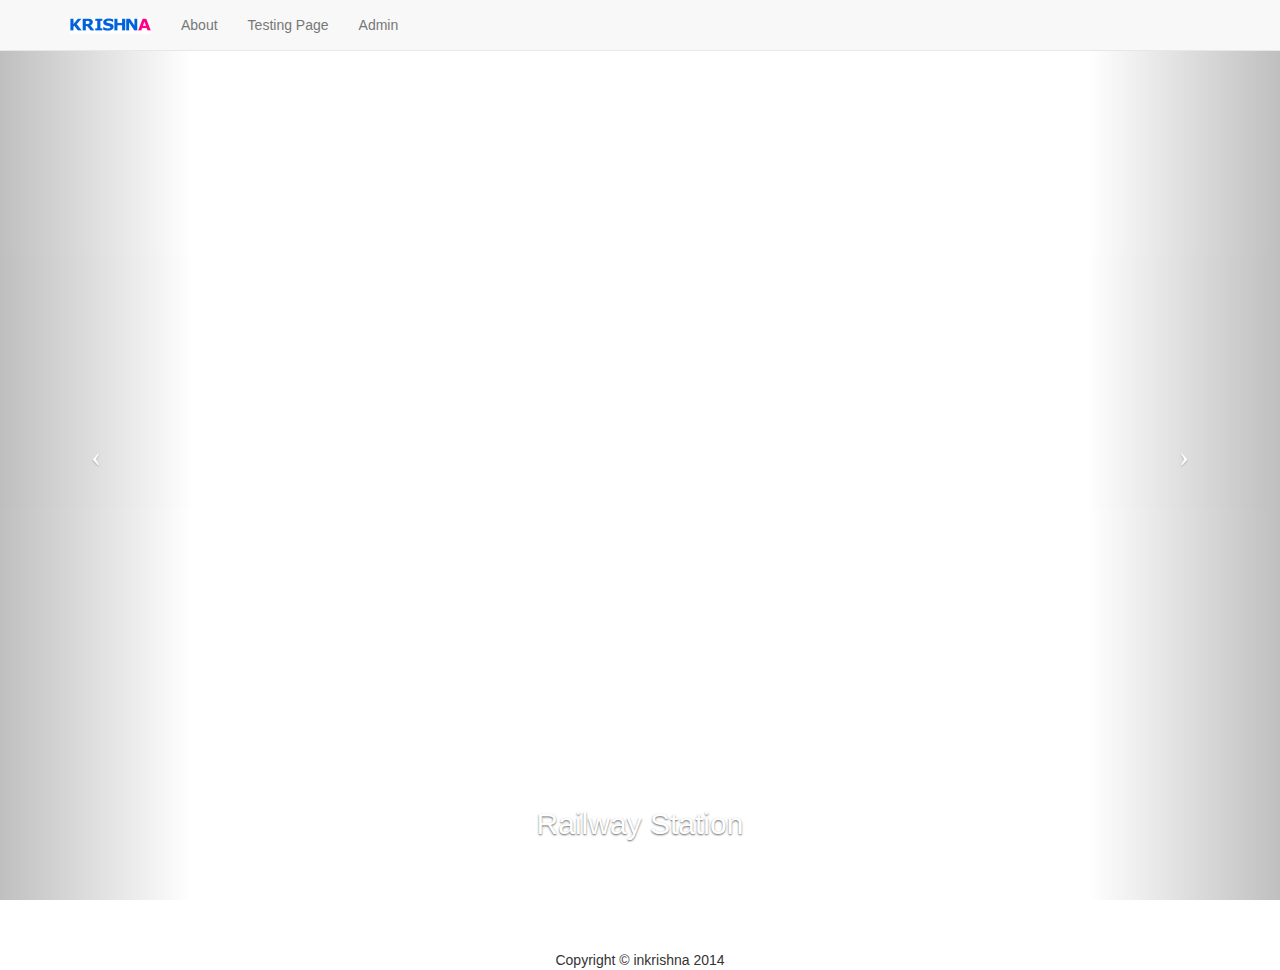
<file: index.html>
<!DOCTYPE html>
<html lang="en">

<head>

    <meta charset="utf-8">
    <meta http-equiv="X-UA-Compatible" content="IE=edge">
    <meta name="viewport" content="width=device-width, initial-scale=1">
    <meta name="description" content="">
    <meta name="author" content="">

    <title>In Krishna -- The NEW CAPITAL</title>

    <!-- Bootstrap Core CSS -->
    <link href="css/bootstrap.min.css" rel="stylesheet">

    <!-- Custom CSS -->
    <link href="css/full-slider.css" rel="stylesheet">

    <!-- HTML5 Shim and Respond.js IE8 support of HTML5 elements and media queries -->
    <!-- WARNING: Respond.js doesn't work if you view the page via file:// -->
    <!--[if lt IE 9]>
        <script src="https://oss.maxcdn.com/libs/html5shiv/3.7.0/html5shiv.js"></script>
        <script src="https://oss.maxcdn.com/libs/respond.js/1.4.2/respond.min.js"></script>
    <![endif]-->

</head>

<body>

    <!-- Navigation -->
    <nav class="navbar navbar-default navbar-fixed-top" role="navigation">
        <div class="container">
            <!-- Brand and toggle get grouped for better mobile display -->
            <div class="navbar-header">
                <button type="button" class="navbar-toggle" data-toggle="collapse" data-target="#bs-example-navbar-collapse-1">
                    <span class="sr-only">Toggle navigation</span>
                    <span class="icon-bar"></span>
                    <span class="icon-bar"></span>
                    <span class="icon-bar"></span>
                </button>
                <a class="navbar-brand" href="#"><img src="img/logo.png"/></a>
            </div>
            <!-- Collect the nav links, forms, and other content for toggling -->
            <div class="collapse navbar-collapse" id="bs-example-navbar-collapse-1">
                <ul class="nav navbar-nav">
                    <li>
                        <a href="#">About</a>
                    </li>
                    <li>
                        <a href="index2.html">Testing Page</a>
                    </li>
                    <li>
						<a href="index1.html">Admin</a>                       
                    </li>
                </ul>
            </div>
            <!-- /.navbar-collapse -->
        </div>
        <!-- /.container -->
    </nav>

    <!-- Full Page Image Background Carousel Header -->
    <header id="myCarousel" class="carousel slide">
        <!-- Indicators -->
        <ol class="carousel-indicators">
            <li data-target="#myCarousel" data-slide-to="0" class="active"></li>
            <li data-target="#myCarousel" data-slide-to="1"></li>
            <li data-target="#myCarousel" data-slide-to="2"></li>
			<li data-target="#myCarousel" data-slide-to="3"></li>
			<li data-target="#myCarousel" data-slide-to="4"></li>

        </ol>

        <!-- Wrapper for Slides -->
        <div class="carousel-inner">
           
		    <div class="item">
                <!-- Set the second background image using inline CSS below. -->
                <div class="fill" style="background-image:url('http://farm7.staticflickr.com/6089/6052691622_cae9b753cf_b.jpg');"></div>
                <div class="carousel-caption">
                    <h2>Durga Temple</h2>
                </div>
            </div>
			
			
			<div class="item active">
                <!-- Set the first background image using inline CSS below. -->
                <div class="fill" style="background-image:url('http://upload.wikimedia.org/wikipedia/commons/7/79/VijayawadaRailwayStation.jpg');"></div>
                <div class="carousel-caption">
                    <h2>Railway Station</h2>
                </div>
            </div>
           
            <div class="item">
                <!-- Set the third background image using inline CSS below. -->
                <div class="fill" style="background-image:url('http://upload.wikimedia.org/wikipedia/commons/c/ce/Prakasam_barrage_view_from_durga_temple_vijayawada.JPG');"></div>
                <div class="carousel-caption">
                    <h2>Prakasam Barrage</h2>
                </div>
            </div>

			<div class="item">
                <!-- Set the third background image using inline CSS below. -->
                <div class="fill" style="background-image:url('http://static.panoramio.com/photos/large/27009567.jpg');"></div>
                <div class="carousel-caption">
                    <h2>Bus Stand</h2>
                </div>
            </div>

			<div class="item">
                <!-- Set the third background image using inline CSS below. -->
                <div class="fill" style="background-image:url('http://i47.tinypic.com/nzlkcl.jpg');"></div>
                <div class="carousel-caption">
                    <h2>IT PARK</h2>
                </div>
            </div>


        </div>

        <!-- Controls -->
        <a class="left carousel-control" href="#myCarousel" data-slide="prev">
            <span class="icon-prev"></span>
        </a>
        <a class="right carousel-control" href="#myCarousel" data-slide="next">
            <span class="icon-next"></span>
        </a>

    </header>

   
        <!-- Footer -->
        <footer>
		<!--<div class="row">
		        <div>
				    <p></p>
				</div>
			</div> -->
            <div >
                
                    <center><p>Copyright &copy; inkrishna 2014</p></center>
                
            </div>
            <!-- /.row -->
        </footer>

    </div>
    <!-- /.container -->

    <!-- jQuery Version 1.11.0 -->
    <script src="js/jquery-1.11.0.js"></script>

    <!-- Bootstrap Core JavaScript -->
    <script src="js/bootstrap.min.js"></script>

    <!-- Script to Activate the Carousel -->
    <script>
    $('.carousel').carousel({
        interval: 5000 //changes the speed
    })
    </script>

</body>

</html>
</file>
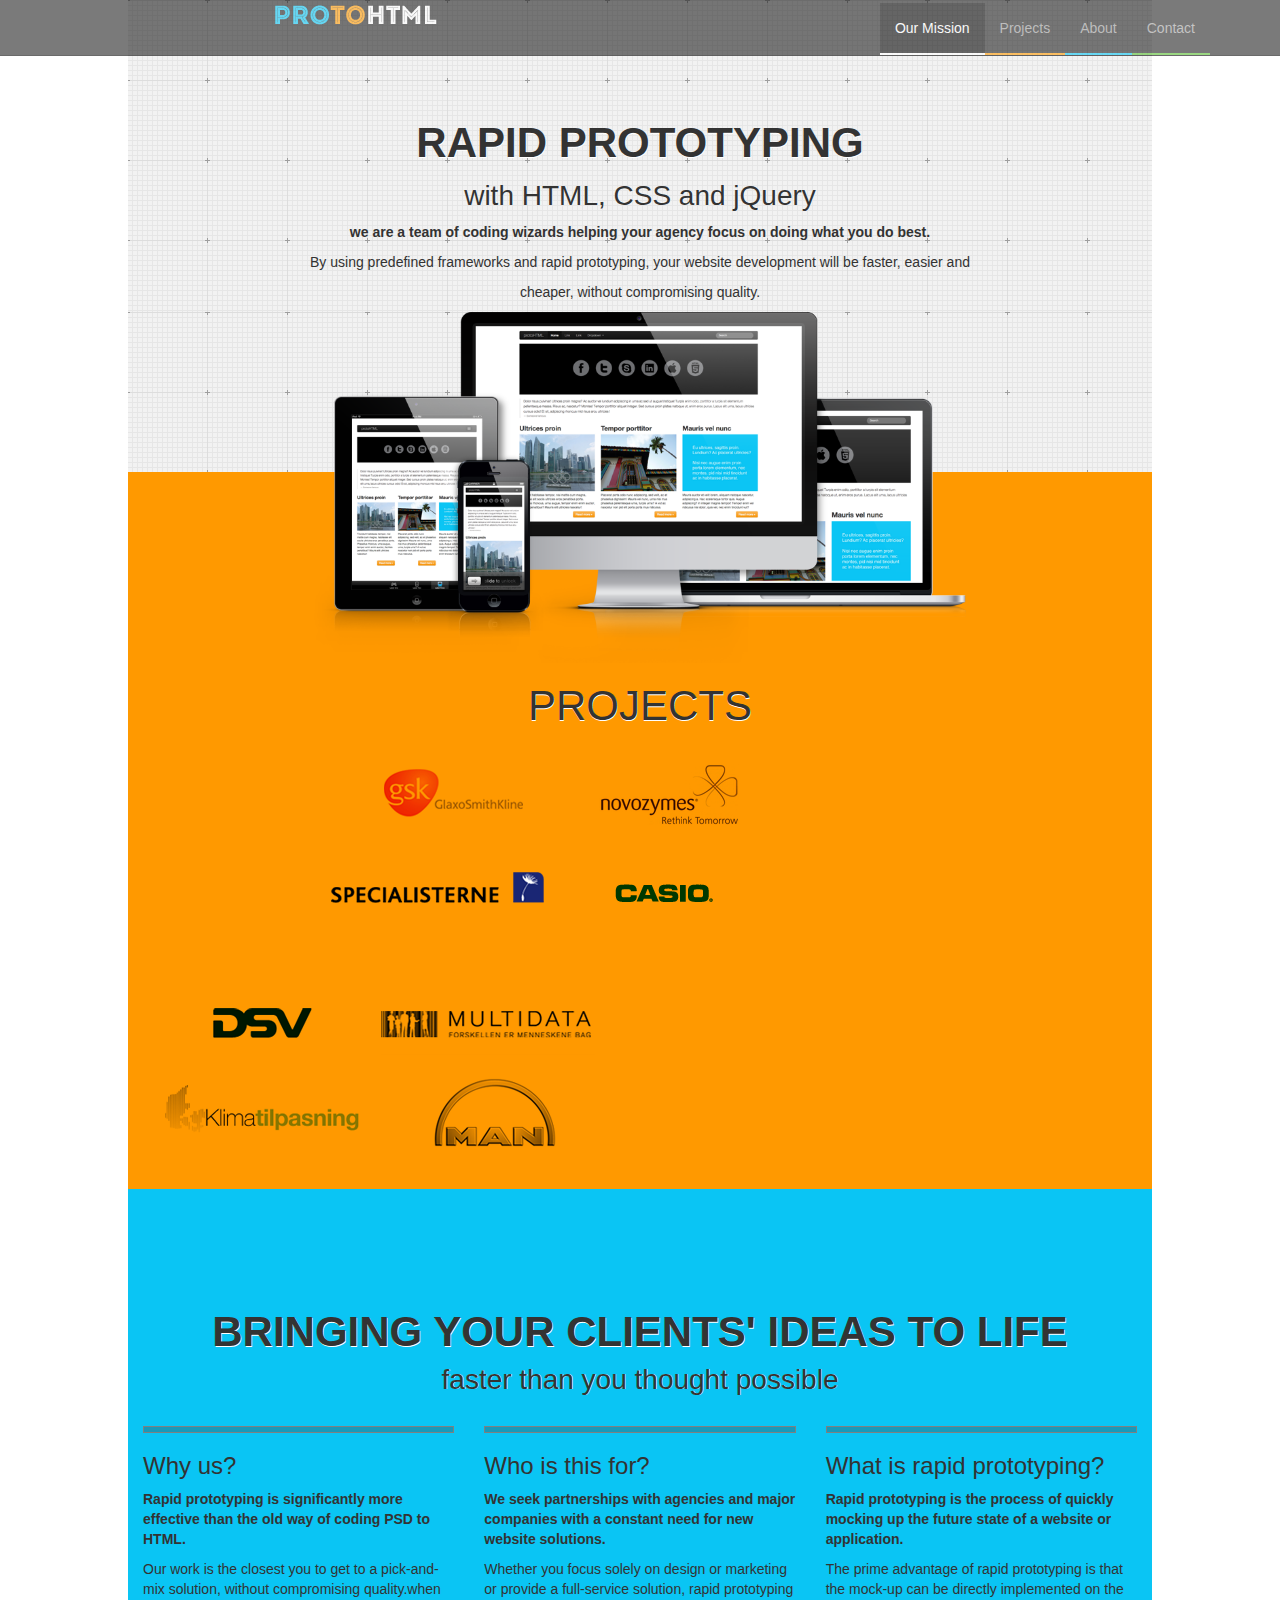
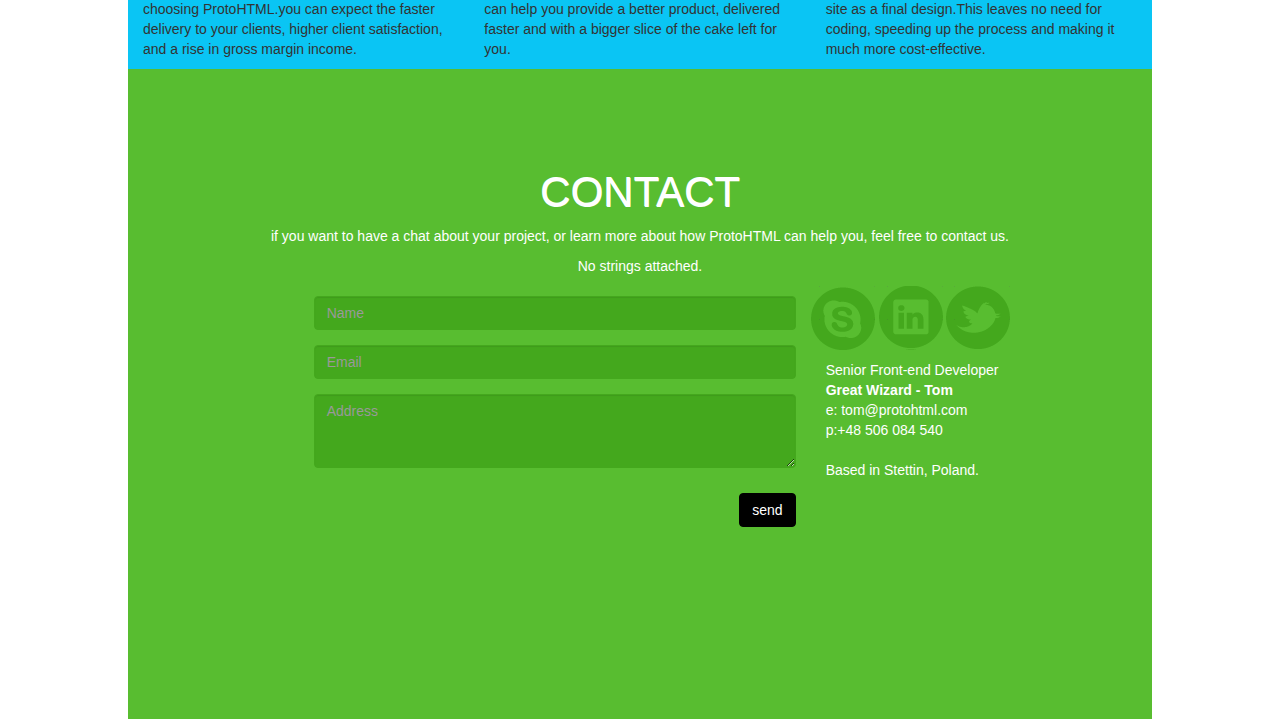
<file: index2.html>
<!DOCTYPE html>
<html>
<head>
<title>Bootstrap Project5</title>
<meta charset="utf-8">
<!-- importing the bootstrap3 css file -->
<link href="http://netdna.bootstrapcdn.com/bootstrap/3.0.0/css/bootstrap.min.css" rel="stylesheet" />
<!-- importing the custom css file -->
<link rel="stylesheet" type="text/css" href="project5.css" />
<!-- importing the jQuery library -->
<script type="text/javascript" src="http://code.jquery.com/jquery-1.10.2.js"></script>
<!-- importing the bootstrap3 js file -->
<script src="http://netdna.bootstrapcdn.com/bootstrap/3.0.0/js/bootstrap.min.js"></script>
</head>
<body data-spy="scroll" data-offset="0" data-target="#myScrollspy">
	<nav class="navbar navbar-inverse navbar-fixed-top" role="navigation" id="navbar">
		<div class="container">
			<div class="col-xs-12 col-sm-12 col-md-10 col-md-offset-2">
				<div class="header">
					<button class="navbar-toggle" data-toggle="collapse" data-target="#navHeaderCollapse">
						<span class="icon-bar"></span> <span class="icon-bar"></span> <span class="icon-bar"></span>
					</button>
					<figure>
						<img src="i/logo.png" id="logo" alt="unable to loadi" />
					</figure>
				</div>
				<div class="collapse navbar-collapse" id="navHeaderCollapse">
					<div id="myScrollspy">
						<ul class="nav navbar-nav navbar-right">
							<li id="menu1" class="ourmission-underline-color"><a href="#ourmission">Our Mission</a></li>
							<li id="menu2" class="projects-underline-color"><a href="#computer-image">Projects</a></li>
							<li id="menu3" class="about-underline-color"><a href="#about-info">About</a></li>
							<li id="menu4" class="contact-underline-color"><a href="#contact-info">Contact</a></li>
							

						</ul>
					</div>
				</div>
			</div>
		</div>
	</nav>
	<!-- our mission section -->
	<div class="container ourmission-image" id="ourmission">
		<div class="row">
			<div id="rapid" class="col-xs-12 col-sm-12 col-md-12">
				<h1 class="text-center">
					<strong>RAPID PROTOTYPING</strong>
				</h1>
			</div>
			<div class="col-xs-12 col-sm-12 col-md-12">
				<h2 class="text-center">with HTML, CSS and jQuery</h2>
			</div>
			<div class="col-xs-12 col-sm-12 col-md-12">
				<p class="text-center text-properties">
					<strong>we are a team of coding wizards helping your agency focus on doing what you do best.</strong>
				</p>
			</div>
			<div class="col-xs-12 col-sm-12 col-md-12">
				<p class="text-center">By using predefined frameworks and rapid prototyping, your website development will be
					faster, easier and</p>
				<p class="text-center">cheaper, without compromising quality.</p>
			</div>
		</div>
	</div>
	<!--image creation -->
	<div class="container" id="computer-image">
		<div class="row">
			<div class=" col-xs-12 col-md-8 col-md-offset-2">
				<figure>
					<img src="i/showcase.png" class="img-responsive" alt="logo1" />
				</figure>
			</div>
		</div>
	</div>
	<!-- projects section -->
	<div class="container " id="projects-info">
		<div class="row">
			<div class="col-xs-12 col-sm-12 col-md-12">
				<h1 class="text-center">PROJECTS</h1>
			</div>
		</div>
	</div>
	<div class="container" id="project-logo">
		<div class="row">
			<div class=" col-xs-12 col-md-6 col-xs-offset-2">
				<figure>
					<img src="i/logos1.png" alt="logos1" class="img-responsive">
				</figure>
			</div>
			<div class="col-xs-12 col-md-6 ">
				<figure>
					<img src="i/logos2.png" alt="logos2" class="img-responsive" />
				</figure>
			</div>
		</div>
	</div>
	<!--About Section-->
	<div class="container about" id="about-info">
		<div class="row">
			<h1 class="text-center" id="tab-alignment">
				<strong>BRINGING YOUR CLIENTS' IDEAS TO LIFE</strong>
			</h1>
			<h2 class="text-center">faster than you thought possible</h2>
		</div>
		<div id="row-align" class="row">
			<div class="col-md-4 col-xs-4">
				<hr />
				<h3>Why us?</h3>
				<p>
					<strong>Rapid prototyping is significantly more effective than the old way of coding PSD to HTML.</strong>
				</p>
				<p>Our work is the closest you to get to a pick-and-mix solution, without compromising quality.when choosing
					ProtoHTML.you can expect the faster delivery to your clients, higher client satisfaction, and a rise in gross
					margin income.</p>
			</div>
			<div class="col-md-4 col-xs-4">
				<hr />
				<h3>Who is this for?</h3>
				<p>
					<strong>We seek partnerships with agencies and major companies with a constant need for new website
						solutions.</strong>
				</p>
				<p>Whether you focus solely on design or marketing or provide a full-service solution, rapid prototyping can
					help you provide a better product, delivered faster and with a bigger slice of the cake left for you.</p>
			</div>
			<div class="col-md-4 col-xs-4">
				<hr />
				<h3>What is rapid prototyping?</h3>
				<p>
					<strong>Rapid prototyping is the process of quickly mocking up the future state of a website or
						application.</strong>
				</p>
				<p>The prime advantage of rapid prototyping is that the mock-up can be directly implemented on the site as a
					final design.This leaves no need for coding, speeding up the process and making it much more cost-effective.</p>
			</div>
		</div>
	</div>

	

	<!--contact us-->
	<div class="container" id="contact-info">
		<div class="row" id="contactmargins">
			<div class="col-xs-12 col-sm-12 col-md-12">
				<h1 class="text-center">CONTACT</h1>
				<p class="text-center">if you want to have a chat about your project, or learn more about how ProtoHTML can help
					you, feel free to contact us.</P>
				<p class="text-center">No strings attached.</p>
			</div>
			<div class="col-xs-12 col-md-6 col-md-offset-2">
				<form class="form" role="form">
					<div class="form-group">
						<label class="sr-only">Name</label>
						<input type="email" class="form-control color"  placeholder="Name">
					</div>
					<div class="form-group">
						<label class="sr-only">Email</label>
						<input type="password" class="form-control color" placeholder="Email">
					</div>
					<div class="form-group">
						<textarea class="form-control color" rows="3" placeholder="Address"></textarea>
					</div>
					<div class="form-group">
						<button type="button" class="btn btn-info pull-right color" id="send">send</button>
					</div>
				</form>
			</div>
			<div class="col-md-4">
				<div class="row">
					<figure>
						<a href="#contact-info"><img class="skype" src="i/transparent.gif" alt="unable to load" /></a>
						<a href="#contact-info"><img class="linked" src="i/transparent.gif" alt="unable to load" /></a>
						<a href="#contact-info"><img class="twitter" src="i/transparent.gif" alt="unable to load" /></a>
					</figure>
				</div>
				<address>
					Senior Front-end Developer <br /> <strong>Great Wizard - Tom</strong> <br /> e: tom@protohtml.com <br /> p:+48
					506 084 540<br /> <br /> Based in Stettin, Poland.
				</address>
			</div>
		</div>


		<!--Profile-Info -->
	
</body>
</html>
</file>
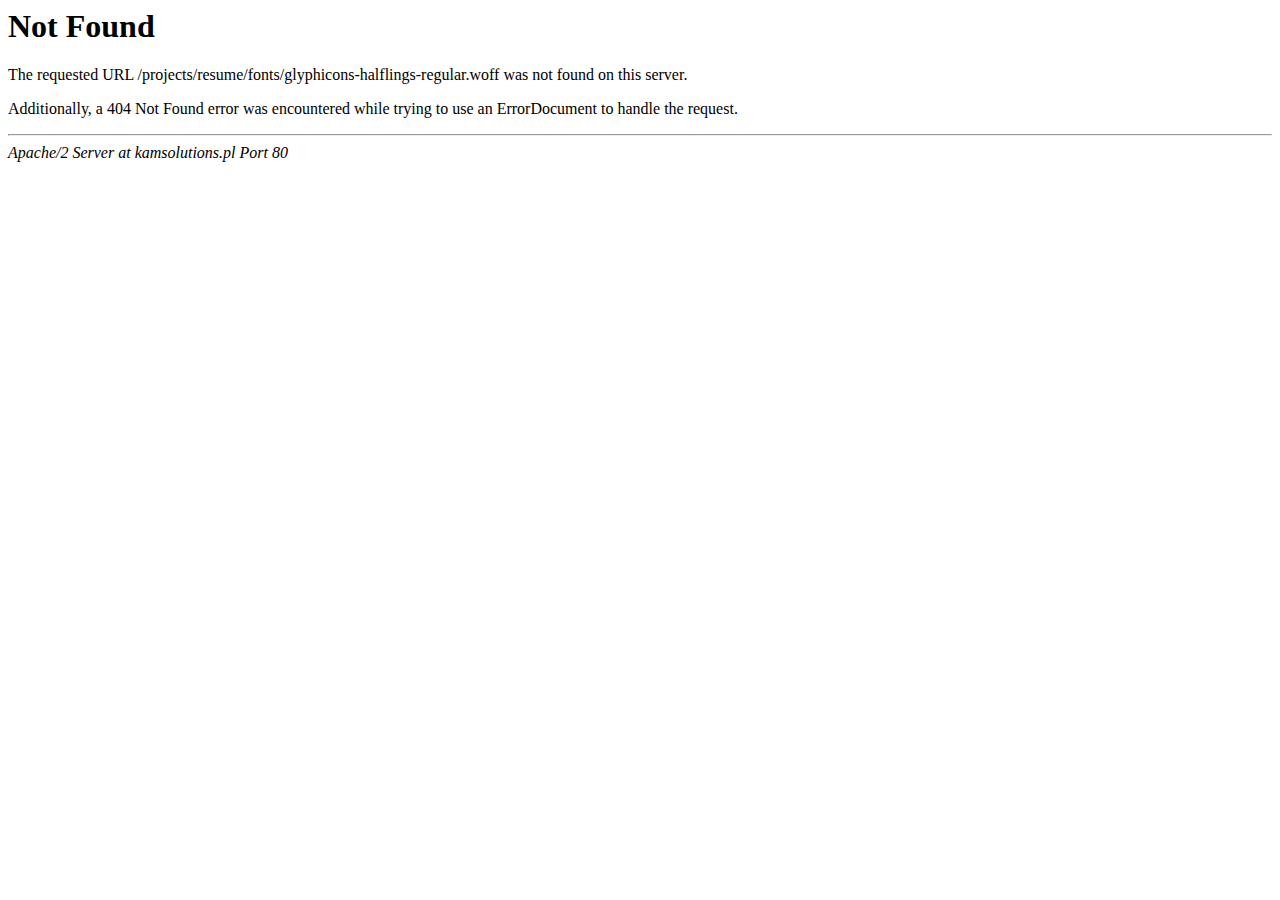
<file: fonts/glyphicons-halflings-regular-2.html>
<!DOCTYPE HTML PUBLIC "-//IETF//DTD HTML 2.0//EN">
<html><head>
<title>404 Not Found</title>
</head><body>
<h1>Not Found</h1>
<p>The requested URL /projects/resume/fonts/glyphicons-halflings-regular.woff was not found on this server.</p>
<p>Additionally, a 404 Not Found
error was encountered while trying to use an ErrorDocument to handle the request.</p>
<hr>
<address>Apache/2 Server at kamsolutions.pl Port 80</address>
</body></html>
</file>
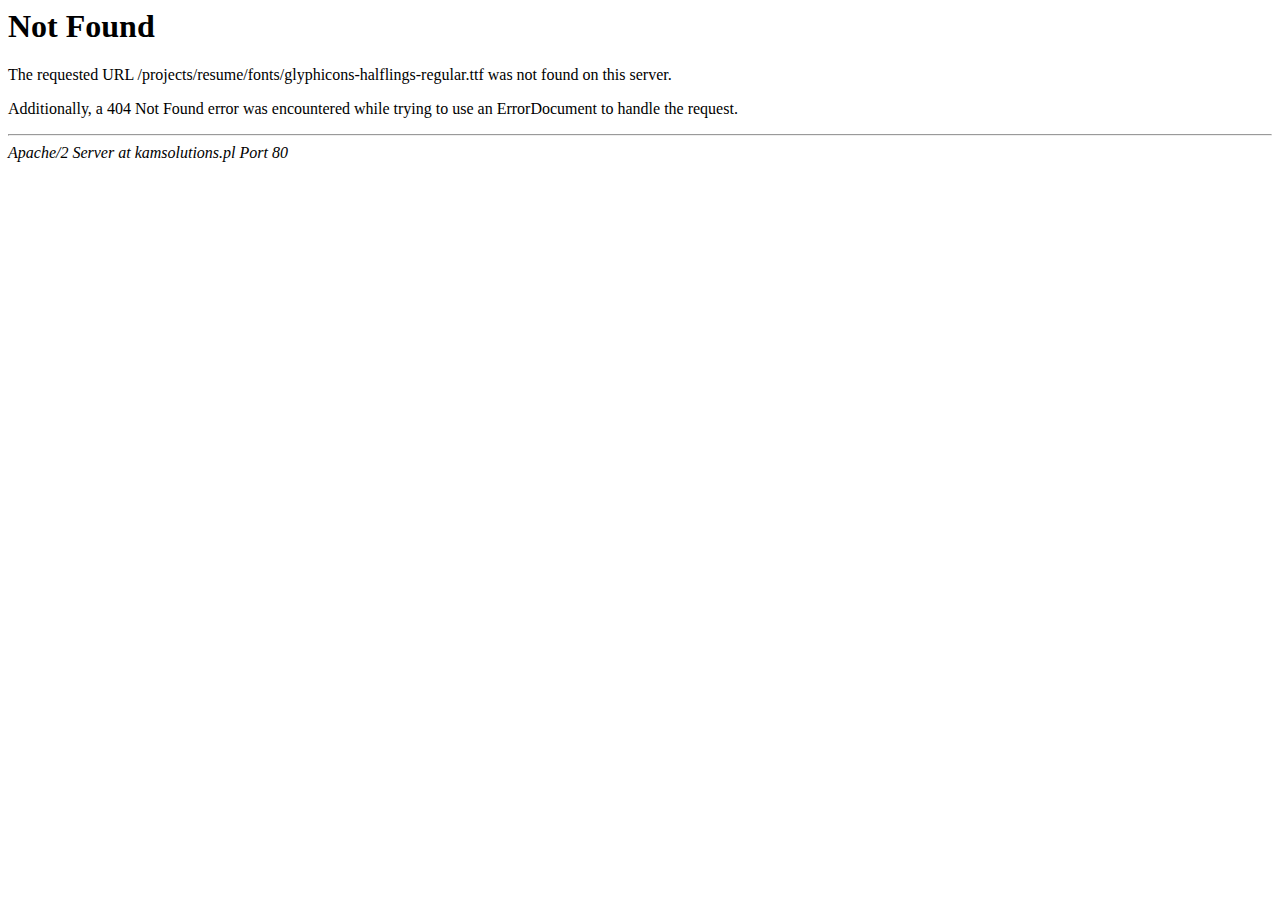
<file: fonts/glyphicons-halflings-regular-3.html>
<!DOCTYPE HTML PUBLIC "-//IETF//DTD HTML 2.0//EN">
<html><head>
<title>404 Not Found</title>
</head><body>
<h1>Not Found</h1>
<p>The requested URL /projects/resume/fonts/glyphicons-halflings-regular.ttf was not found on this server.</p>
<p>Additionally, a 404 Not Found
error was encountered while trying to use an ErrorDocument to handle the request.</p>
<hr>
<address>Apache/2 Server at kamsolutions.pl Port 80</address>
</body></html>
</file>
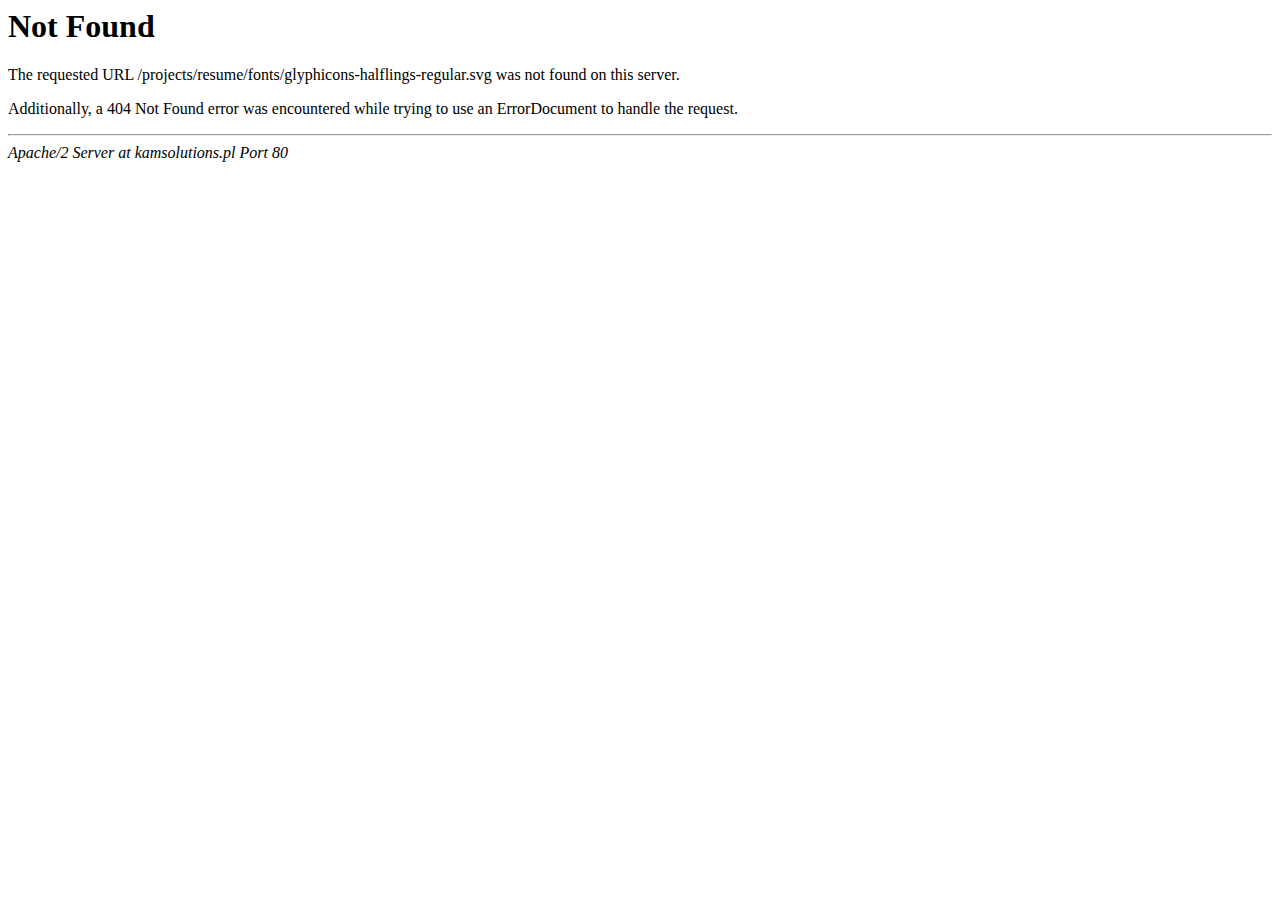
<file: fonts/glyphicons-halflings-regular-4.html>
<!DOCTYPE HTML PUBLIC "-//IETF//DTD HTML 2.0//EN">
<html><head>
<title>404 Not Found</title>
</head><body>
<h1>Not Found</h1>
<p>The requested URL /projects/resume/fonts/glyphicons-halflings-regular.svg was not found on this server.</p>
<p>Additionally, a 404 Not Found
error was encountered while trying to use an ErrorDocument to handle the request.</p>
<hr>
<address>Apache/2 Server at kamsolutions.pl Port 80</address>
</body></html>
</file>
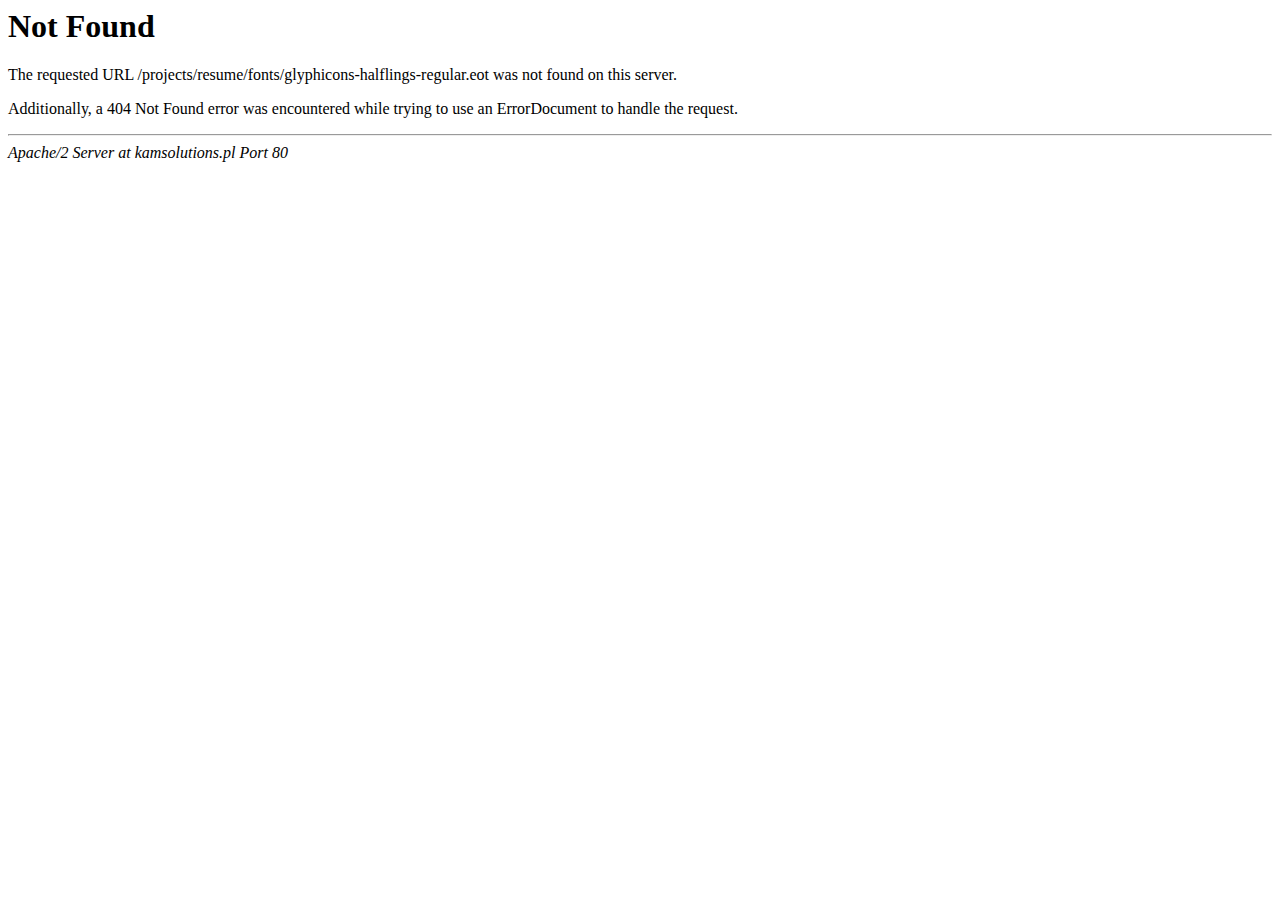
<file: fonts/glyphicons-halflings-regular.html>
<!DOCTYPE HTML PUBLIC "-//IETF//DTD HTML 2.0//EN">
<html><head>
<title>404 Not Found</title>
</head><body>
<h1>Not Found</h1>
<p>The requested URL /projects/resume/fonts/glyphicons-halflings-regular.eot was not found on this server.</p>
<p>Additionally, a 404 Not Found
error was encountered while trying to use an ErrorDocument to handle the request.</p>
<hr>
<address>Apache/2 Server at kamsolutions.pl Port 80</address>
</body></html>
</file>
<file: project5.css>
@charset "UTF-8";

/*our-mission page setting*/
#navbar {
	opacity: 0.6;
	filter: alpha(opacity =     60);
}

.ourmission-underline-color {
	border-bottom: 2px solid #FFFFFF;
}

.projects-underline-color {
	border-bottom: 2px solid #FF9900;
}

.about-underline-color {
	border-bottom: 2px solid #0AC5F4;
}

.contact-underline-color {
	border-bottom: 2px solid #58BD30;
}

#logo {
	margin-top: 5px;
}

li {
	margin-top: -22px;
}

#menu1 a:hover {
	background-color: #E7E7E7;
}

#menu1 a:visited {
	background-color: #E7E7E7;
}

#menu2 a:hover {
	background-color: #FF9900;
}

#menu2 a:visited {
	background-color: #FF9900;
}

#menu3 a:hover {
	background-color: #0AC5F4;
}

#menu3 a:visited {
	background-color: #0AC5F4;
}

#menu4 a:hover {
	background-color: #58BD30;
}

#menu4 a:visited {
	background-color: #58BD30;
}

#menu5 a:hover {
	background-color: #FC9006;
}

#menu5 a:visited {
	background-color: #FC9006;
}


/*our mission page properties*/
#ourmission {
	max-width: 1024px;
	background-image: url("i/graphy.png");
}

h1 {
	font-family: sans-serif;
	font-size: 3em;
	font-weight: normal;
	text-shadow: 0.5px 0.5px white;
}

h2 {
	margin-top: 5px;
	font-size: 2em;
	font-family: sans-serif;
	font-weight: normal;
	text-shadow: 0.4px 0.4px white;
}

#rapid {
	margin-top: 100px;
}

#computer-image {
	background-image: url("i/graphy.png");
	background-repeat: repeat-x;
	background-color: #FF9900;
	max-width: 1024px;
}
/* projects page properties*/
#projects-info {
	max-width: 1024px;
	background-color: #FF9900;
}

#project-logo {
	background-color: #FF9900;
	max-width: 1024px;
}

/*About-us page properties*/
.about {
	background-color: #0AC5F4;
	padding-top: 100px;
	max-width: 1024px;
}

hr {
	background-color: #179ABA;
	height: 5px;
	border: 1px solid;
}

/* contact-us page properties*/
#contact-info {
	background-color: #58BD30;
	color: white;
	height: 650px;
	padding-top: 80px;
	max-width: 1024px;
}

#contact-info img {
	padding-left: 8px;
	padding-bottom: 30px;
}

#contact-info address {
	padding-top: 10px;
}

#Profile-info {
	background-color: #FC9006;
	color: white;
	height: 300px;
	padding-top: 80px;
	margin-top: 100px;
	max-width: 1024px;
}
#Profile-info address {
	padding-top: 10px;
}


input,textarea,button {
	margin-top: 10px;
	margin-bottom: 5px;
}

.color {
	background-color: #44A81D;
	border-color: #44A81D;
}


.form-control::-moz-placeholder {
	color: #FFFFFF;
	font-weight: bolder;
}

#send {
	background-color: black;
	border-color: black;
}

/*css-sprites classes */
.skype {
	width: 64px;
	height: 64px;
	background: url(i/sprites.png) 0 0px no-repeat;
}

.linked {
	width: 64px;
	height: 64px;
	background: url(i/sprites.png) 0 -65px no-repeat;
}

.twitter {
	width: 64px;
	height: 64px;
	background: url(i/sprites.png) 0 -192px no-repeat;
}
</file>
<file: css/full-slider.css>
/*!
 * Start Bootstrap - Full Slider HTML Template (http://startbootstrap.com)
 * Code licensed under the Apache License v2.0.
 * For details, see http://www.apache.org/licenses/LICENSE-2.0.
 */

html,
body {
    height: 100%;
}

.carousel,
.item,
.active {
    height: 100%;
}

.carousel-inner {
    height: 100%;
}

/* Background images are set within the HTML using inline CSS, not here */

.fill {
    width: 100%;
    height: 100%;
    background-position: center;
    -webkit-background-size: cover;
    -moz-background-size: cover;
    background-size: cover;
    -o-background-size: cover;
}

footer {
    margin: 50px 0;
}
</file>
